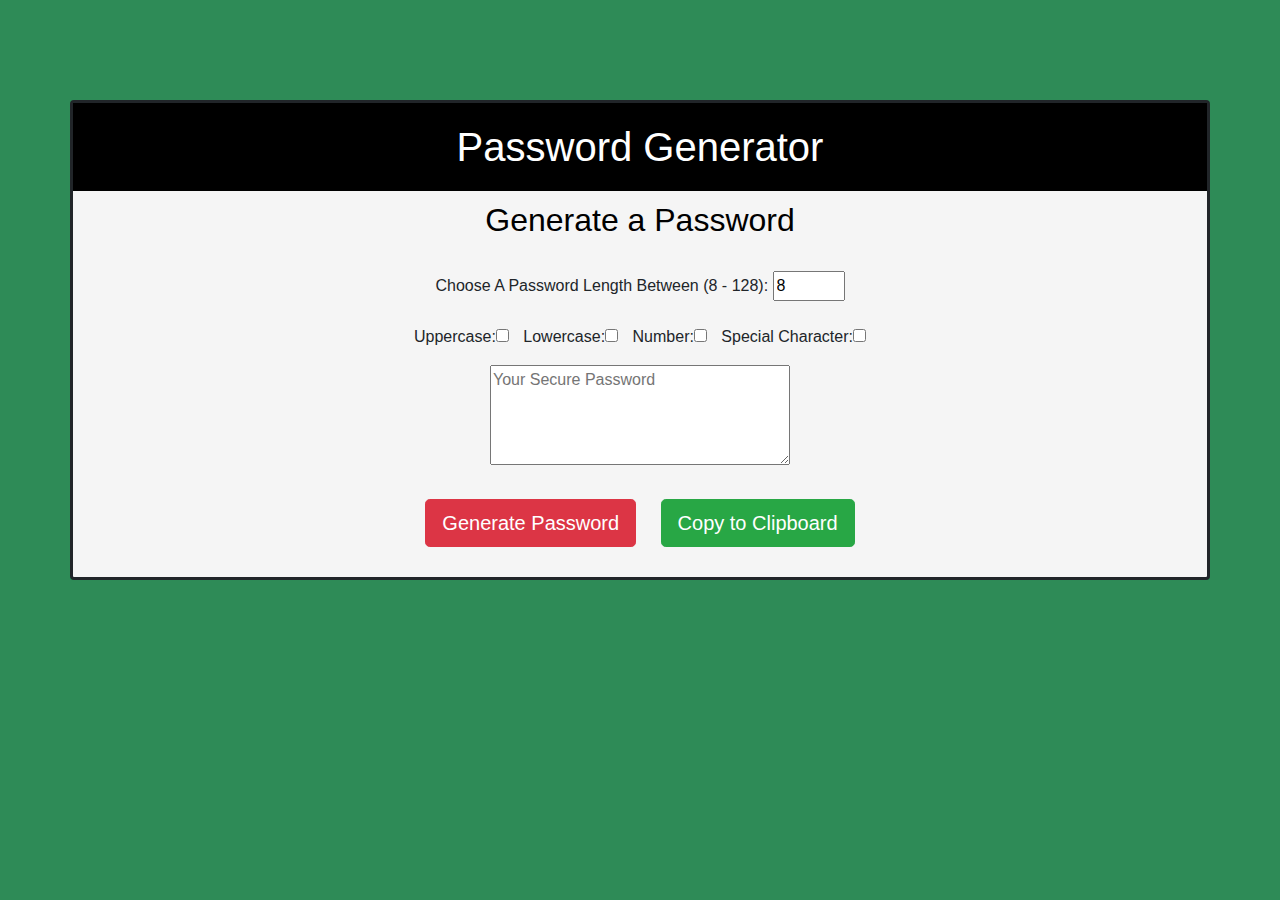
<file: index.html>
<!DOCTYPE html>
<html lang="en">
  <head>
    <meta charset="UTF-8" />
    <meta name="viewport" content="width=device-width, initial-scale=1.0" />
    <meta http-equiv="X-UA-Compatible" content="ie=edge" />
    <title>Password Generator</title>
    <link
      rel="stylesheet"
      href="https://stackpath.bootstrapcdn.com/bootstrap/4.3.1/css/bootstrap.min.css"
      integrity="sha384-ggOyR0iXCbMQv3Xipma34MD+dH/1fQ784/j6cY/iJTQUOhcWr7x9JvoRxT2MZw1T"
      crossorigin="anonymous"
    />
    <link rel="stylesheet" type="text/css" href="style.css" />
  </head>
  <body>
    <div class="container rounded">
      <header>
        <h1>Password Generator</h1>
      </header>
      <h2>Generate a Password</h2>
      <br />
      <p>
        Choose A Password Length Between (8 - 128):
        <input type="number" id="charLen" value="8" min="8" max="128" /><br />
        <br />
        Uppercase:<input type="checkbox" id="upCase" />

        Lowercase:<input type="checkbox" id="lowCase" class="lowCase" />

        Number:<input type="checkbox" id="num" />

        Special Character:<input type="checkbox" id="spChar" />
      </p>
      <textarea
        readonly
        id="password"
        placeholder="Your Secure Password"
      ></textarea>
      <br />
      <div class="button">
        <button type="button" class="btn btn-danger btn-lg" id="generate">
          Generate Password
        </button>
        <button onclick="copyPassword()" type="button" class="btn btn-success btn-lg" id="copy">
          Copy to Clipboard
        </button>
      </div>
      <script>
        var charUp = "ABCDEFGHIJKLMNOPQRSTUVWXYZ";
        var charLow = "abcdefghijklmnopqrstuvwxyz";
        var charSp = "!@#$%^&*:?>+";
        var num = "1234567890";
        var fill = "";

        var charLen = document.getElementById("charLen");
        var numBox = document.getElementById("num");
        var upBox = document.getElementById("upCase");
        var lowBox = document.getElementById("lowCase");
        var spBox = document.getElementById("spChar");
        var generate = document.getElementById("generate");
        var copy = document.getElementById("copy");
        var password = document.getElementById("password");

        generate.addEventListener("click", function(event) {
          var characters = fill;
          upBox.checked ? (characters += charUp) : " ";
          lowBox.checked ? (characters += charLow) : " ";
          numBox.checked ? (characters += num) : " ";
          spBox.checked ? (characters += charSp) : " ";

          password.value = passwordGen(charLen.value, characters);
        });


        function passwordGen(len, characters) {
          var pWord = " ";

          for (var i = 0; i < len; i++) {
            pWord += characters.charAt(
              Math.floor(Math.random() * characters.length)
            );
          }
          return pWord;
        }

        function copyPassword(){
          var copyPassword = document.getElementById("password");
          copyPassword.select();
          document.execCommand("copy");
         alert("Your password: " + copyPassword.value + " has been saved to the clipboard");

        }

        
      </script>
    </div>
  </body>
</html>
</file>
<file: style.css>
body {
    background-color: seagreen;
}

.container{

    margin:auto;
    border: solid 3px; 
    background-color: whitesmoke;
    padding-bottom: 20px;
    margin-top: 100px;
    padding-right: 0px;
    padding-left: 0px;

}

h1{
    background-color: black;
    color:white;
    width:auto;
    margin: auto;
    padding:20px;
    text-align: center;
    margin-bottom: 10px;
}


h2{
    text-align: center;
    color:black;
}

p{
    text-align: center;
}

#upCase{
    margin-right: 10px;
}

.lowCase{
    margin-right: 10px;
}

#num{
    margin-right: 10px;
    
}



#password{

    width: 300px;
    height: 100px;
    
}
textarea {
    display: block;
    margin-left: auto;
    margin-right: auto;
}
.button {

    margin: 0 auto;
    text-align: center;
    padding:10px;

}

#generate {
    margin-right: 10px;
}

#copy {
    margin-left: 10px;
}
</file>
